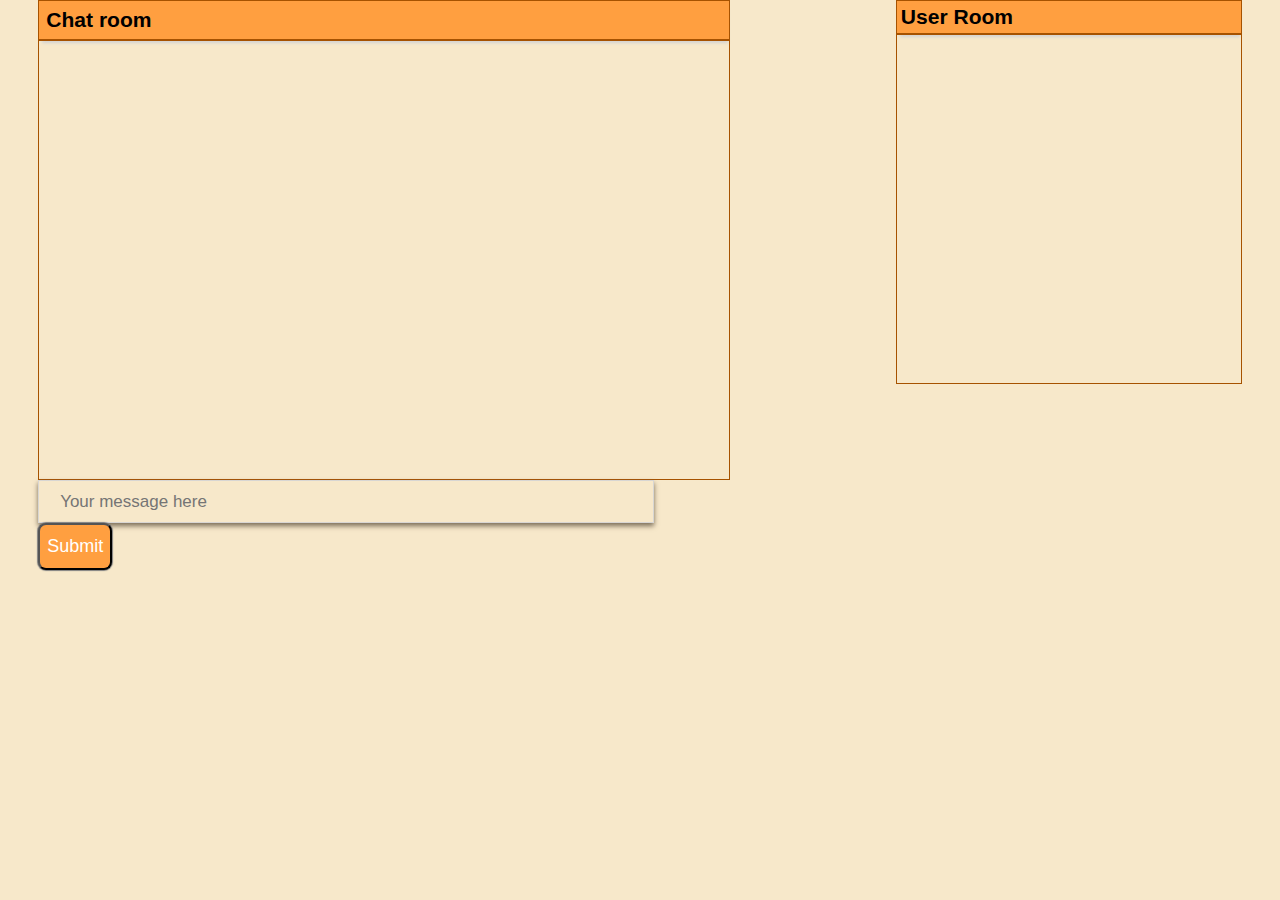
<file: index.html>
<!DOCTYPE html>
<html lang="en">
<head>
    <meta charset="UTF-8">
    <title>Document</title>
    <link rel="stylesheet" href="ASSETS/CSS/chat.css">
</head>
<body>
    
    <section id="place">
       
        <div id="box-1">     
            <h3 id="chat">Chat room</h3>

                <div id="chat-box">        
                </div>

                <input type="text" id="message" placeholder="Your message here">
                <input type="submit" id="submit-button">
        </div>
        
        <div id="box-2">
            
            <h3 id="user-id">User Room</h3>

            <div id="chat-user">            
            </div>
        </div>  
    </section>
</body>
</html>
</file>
<file: ASSETS/CSS/chat.css>
*{
    margin:0;
    padding:0;
    box-sizing:border-box;
}


body {
    background: #F7E8CA;
}

#place{
    font-size:0;
}

#chat {
    background: #FF9F40;
    font-family: arial, sans-serif;
    
    padding: 1%;
    border: 1px solid #A65200;
    color: black;
    box-shadow: 1px 6px 3px -3px lightgrey;
    margin: 0;
}


#chat-box {
    font-family: arial, sans-serif;
    
    height: 440px;
    border: 1px solid #A65200;
}

#box-1, #box-2{
    display:inline-block;
    vertical-align: top;
} 
#box-1{
    width:54%;
    font-size:18px;
    
    margin-right: 13%;
    margin-left: 3%;
}
#box-2{
    width:30%;
    font-size:18px;
}


#message {
    background: none;
    border: 1px solid #D8D6D3;
    box-shadow: 0px 3px 5px 0px;
    color: #7B6E59;
    font-family: arial, sans-serif;
    font-size: 17px;
    width: 89%;
    height: 30px;
    padding: 3%;
}

#submit-button {
        background: #FF9F40;
    color: white;
    border-radius: 8px;
    font-size: 18px;
    padding: 1%;
    height: 47px;
    box-shadow: 0px 0px 1px 1px grey;
}

#submit-button:hover {
    background: white;
    color: #FF9F40;
    transition: 0.5s;
}
        
            
                /* user box */




#chat-user {
    font-family: arial, sans-serif;
    width: 90%;
    height: 350px;
    border: 1px solid #A65200;
}

#user-id {
    background: #FF9F40;
    font-family: arial, sans-serif;
    width: 90%;
    padding: 1%;
    border: 1px solid #A65200;
    color: black;
    box-shadow: 1px 6px 3px -3px lightgrey;
    margin: 0;
}
</file>
